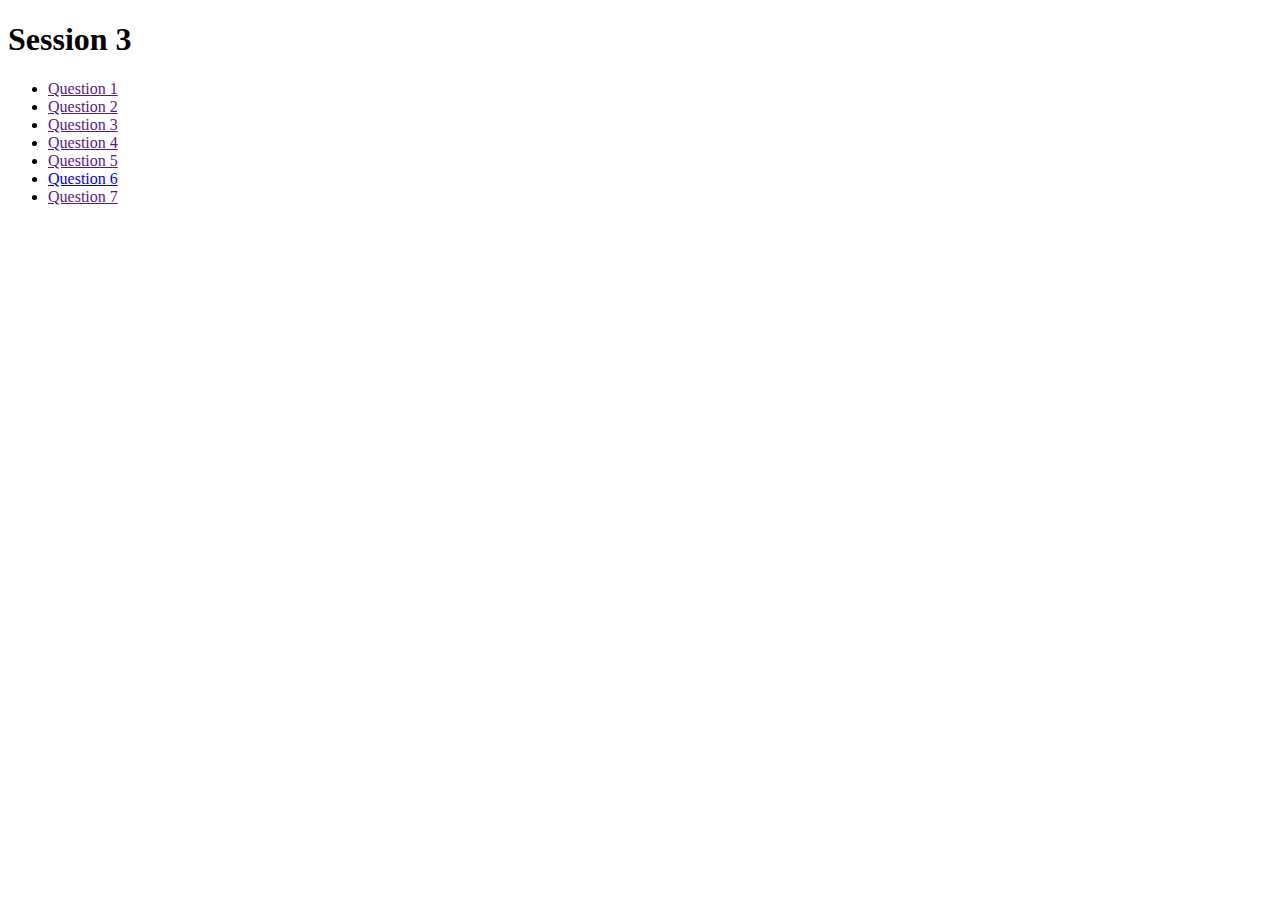
<file: objectOrientedJavaScript/index.html>
<!DOCTYPE html>
<html lang="en">
<head>
    <meta charset="UTF-8">
    <meta name="viewport" content="width=device-width, initial-scale=1.0">
    <title>Session3</title>
</head>
<body>
    <h1>Session 3</h1>
    <ul>
        <li><a href="" onclick="q1()">Question 1</a></li>
        <li><a href="" onclick="q2()">Question 2</a></li>
        <li><a href="" onclick="q3()">Question 3</a></li>
        <li><a href="" onclick="q4()">Question 4</a></li>
        <li><a href="" onclick="q5()">Question 5</a></li>
        <li><a href="timer.html">Question 6</a></li>
        <li><a href="" onclick="q7()">Question 7</a></li>
    </ul>
    <pre id="output"></pre>
    <script src="script.js"></script>
</body>
</html>
</file>
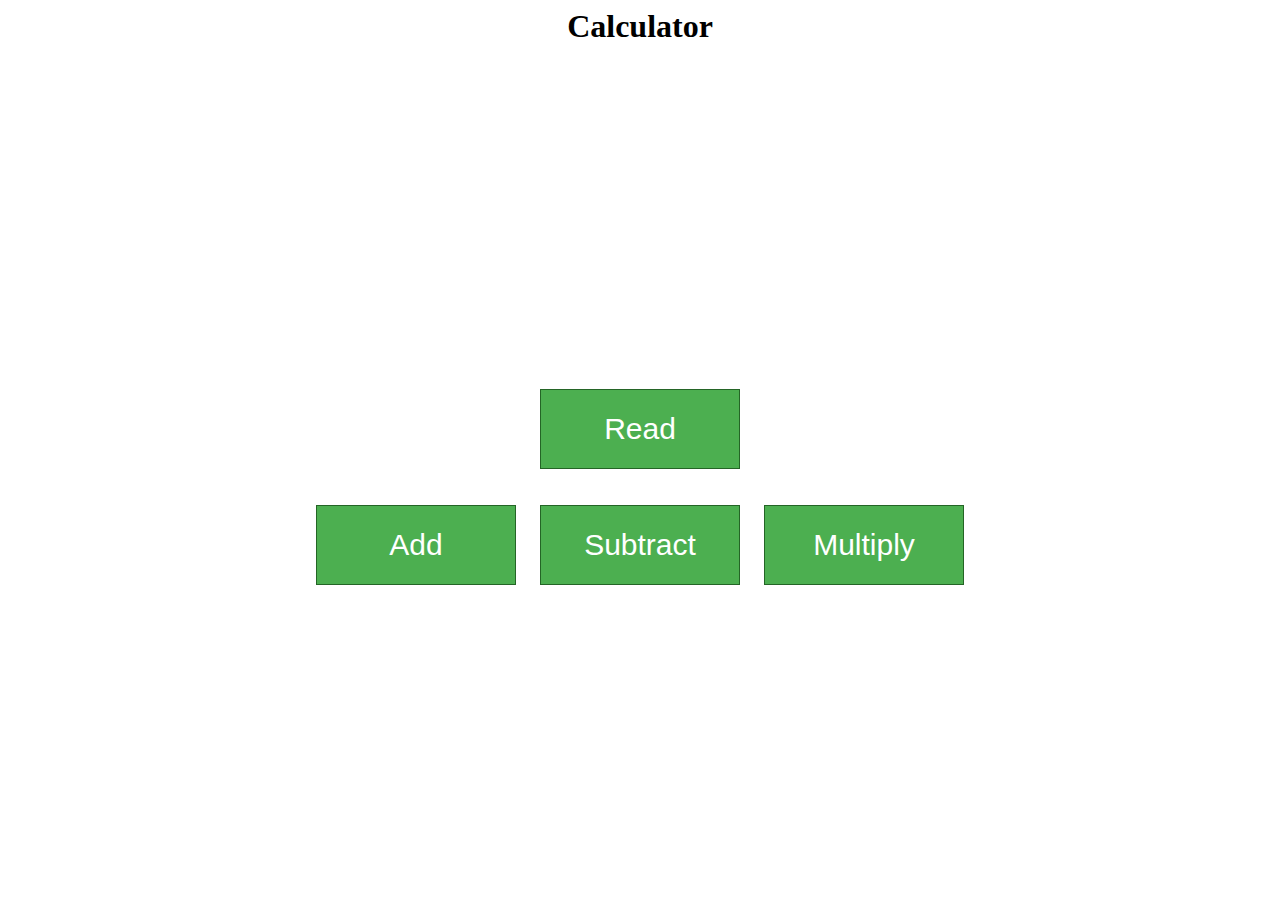
<file: advancedJavascript/object calculator/index.html>
<!DOCTYPE html>
<html lang="en">
<head>
    <meta charset="UTF-8">
    <meta name="viewport" content="width=device-width, initial-scale=1.0">
    <title>Calculator</title>
    <link rel="stylesheet" href="style.css">
</head>
<body>
    <h1>Calculator</h1>
    <div class="calculator">
        <div class="input">
            <button id="read" onclick="calculator.read()">Read</button>
            <p id="input"></p>
        </div>
        <div class="operation">
            <button id="add" onclick="calculator.add()">Add</button>
            <button id="subtract" onclick="calculator.subtract()">Subtract</button>
            <button id="multiply" onclick="calculator.multiply()">Multiply</button>
        </div>        
        <p id="output"></p>
    </div>
    
    <script src="script.js"></script>
</body>
</html>
</file>
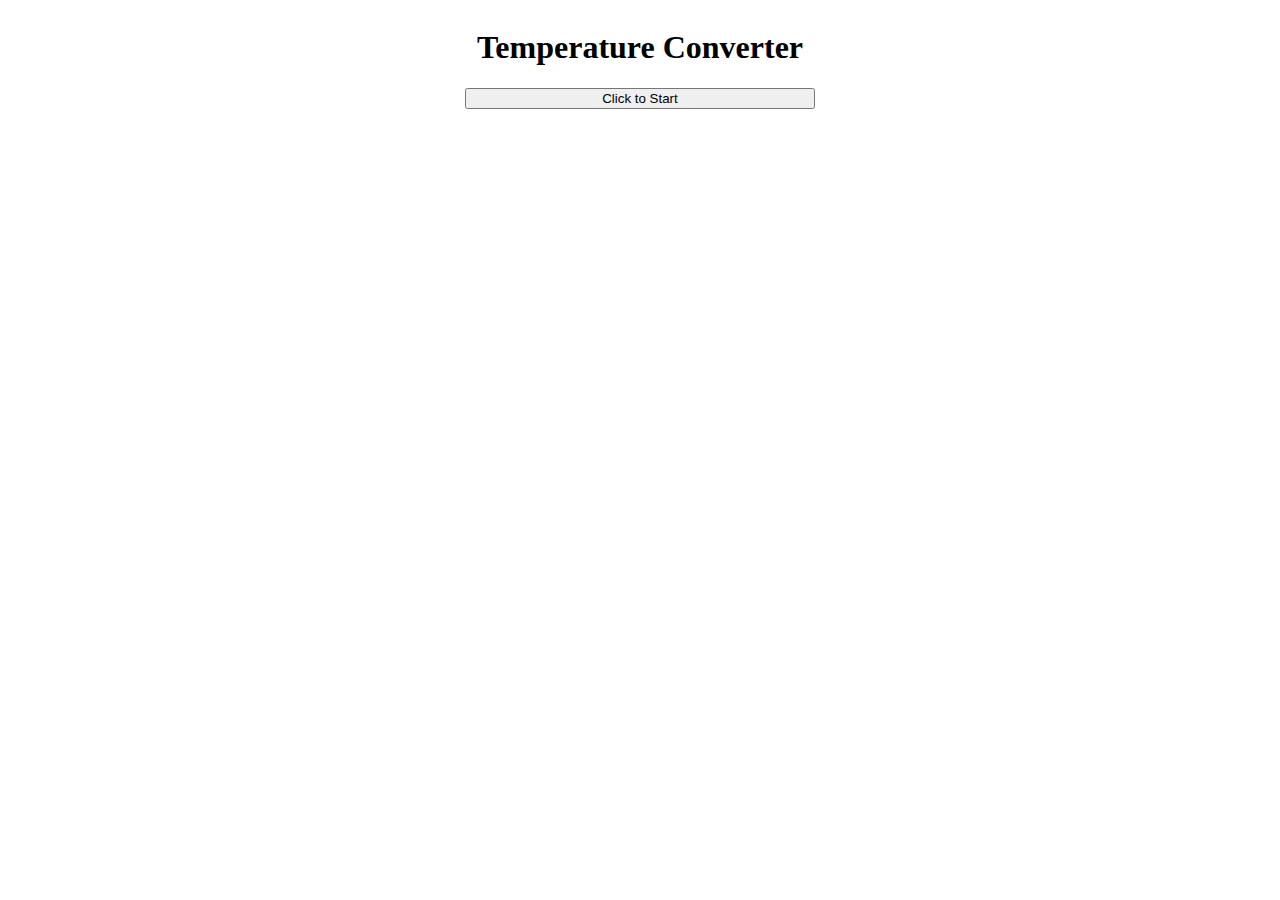
<file: advancedJavascript/temperatureConverter/index.html>
<!DOCTYPE html>
<html lang="en">
<head>
    <meta charset="UTF-8">
    <meta name="viewport" content="width=device-width, initial-scale=1.0">
    <title>Temperature converter</title>
</head>
<body>
    <div class="converter" style="display: flex; flex-direction: column; justify-content: center; width: 100%; height: 100%; align-items: center;">
        <h1>Temperature Converter</h1> 
        <button onclick="handleTemperature()" style="width: 350px;">Click to Start</button>
        <p id="celsius"></p>
        <p id="kelvin"></p>
        <p id="farenheit"></p>
    </div>
    
    <script src="script.js"></script>
</body>
</html>
</file>
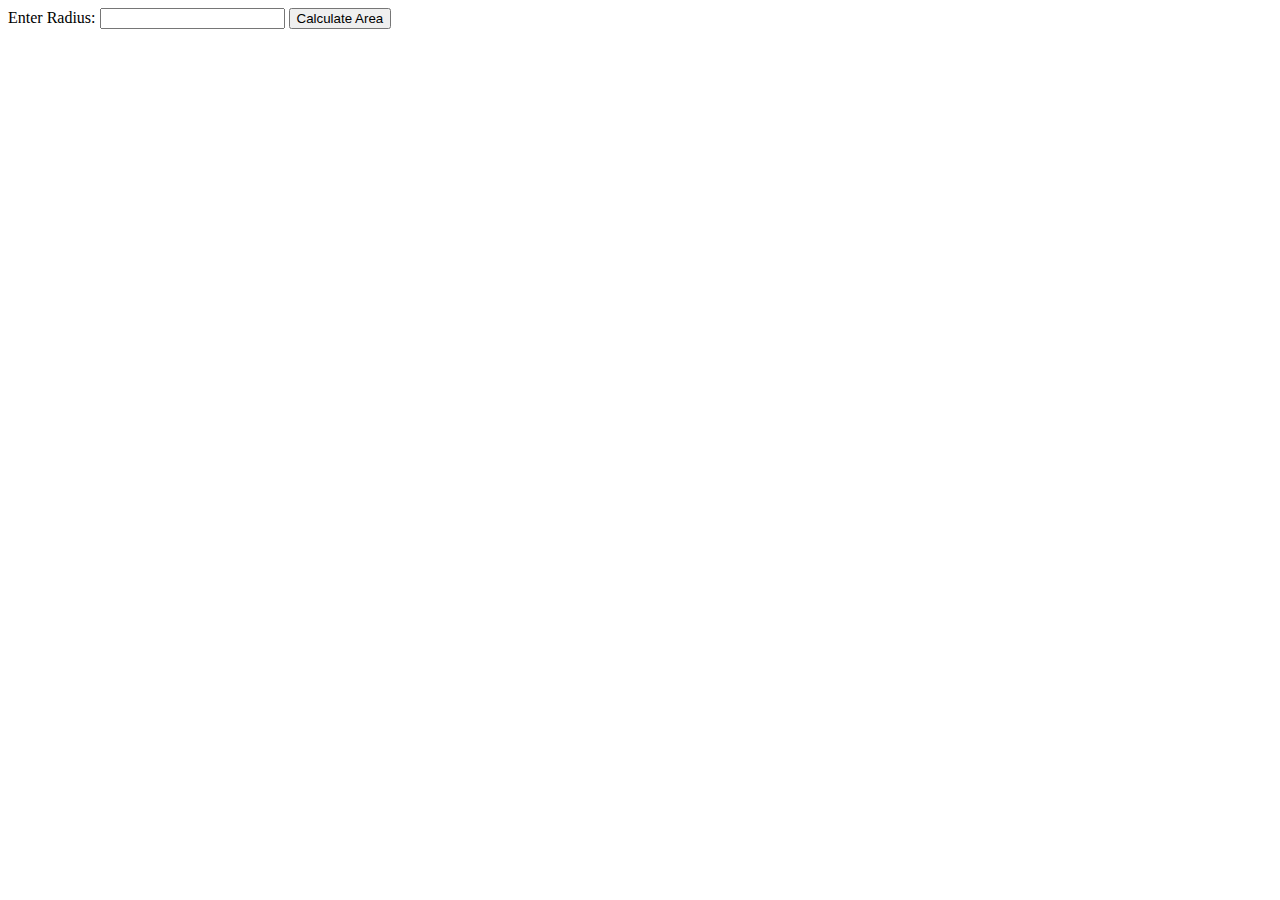
<file: introductionToJavascript/area of circle/index.html>
<!DOCTYPE html>
<html lang="en">
<head>
    <meta charset="UTF-8">
    <meta name="viewport" content="width=device-width, initial-scale=1.0">
    <title>Calculate Circle Area</title>
</head>
<body>
    <label >Enter Radius: 
        <input type="number" id="radius" required>
    </label>
    <button onclick="calculateArea()">Calculate Area</button>
    <p id="result"></p>
    <script src="script.js"></script>
    <script>
    </script>
</body>
</html>
</file>
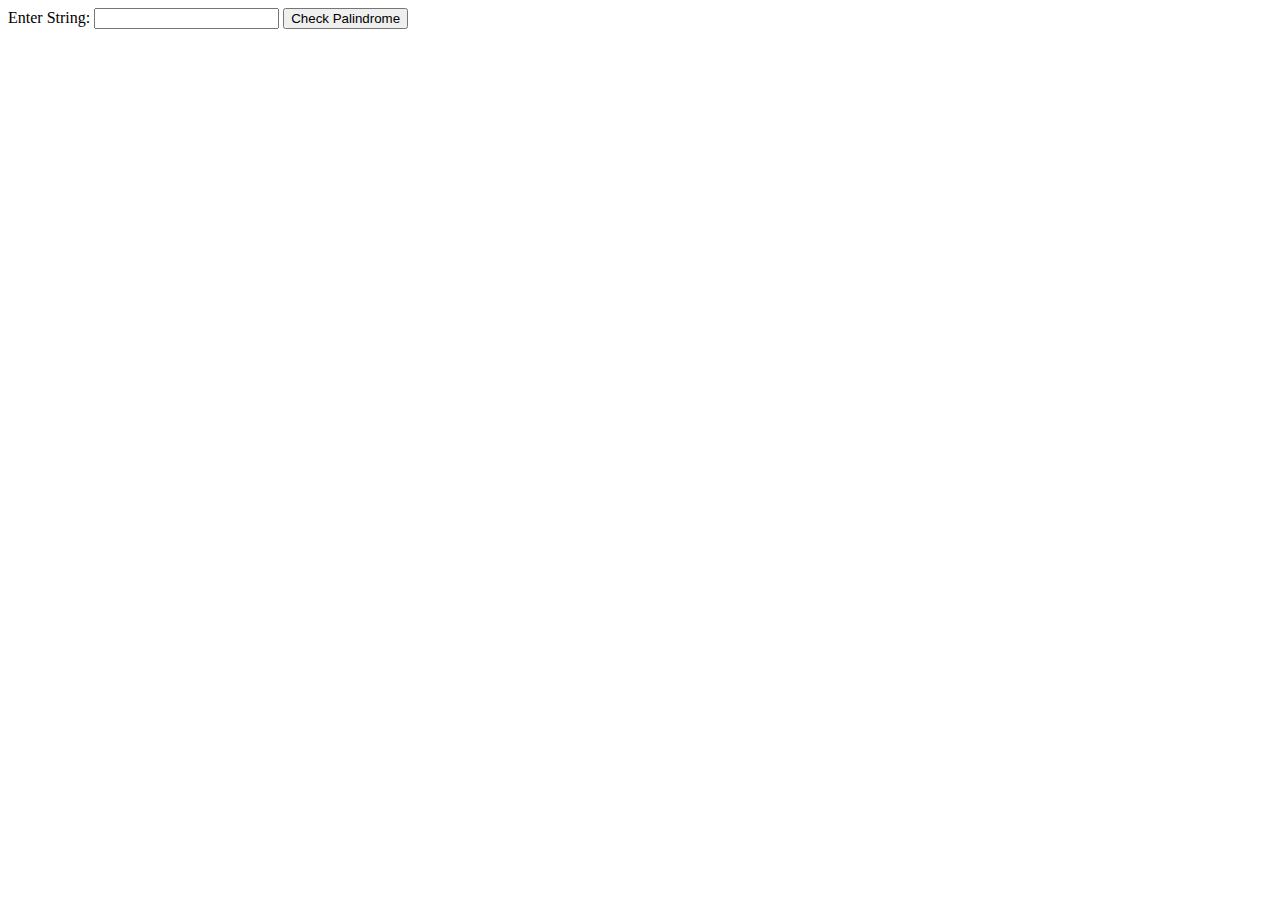
<file: introductionToJavascript/palindrome string/index.html>
<!DOCTYPE html>
<html lang="en">
<head>
    <meta charset="UTF-8">
    <meta name="viewport" content="width=device-width, initial-scale=1.0">
    <title>Palindrome string checker</title>
</head>
<body>
    <label >Enter String: 
        <input type="text" id="inputString" required>
    </label>
    <button onclick="checkPalindrome()">Check Palindrome</button>
    <p id="result"></p>
    <script src="script.js"></script>
    <script>
    </script>
</body>
</html>
</file>
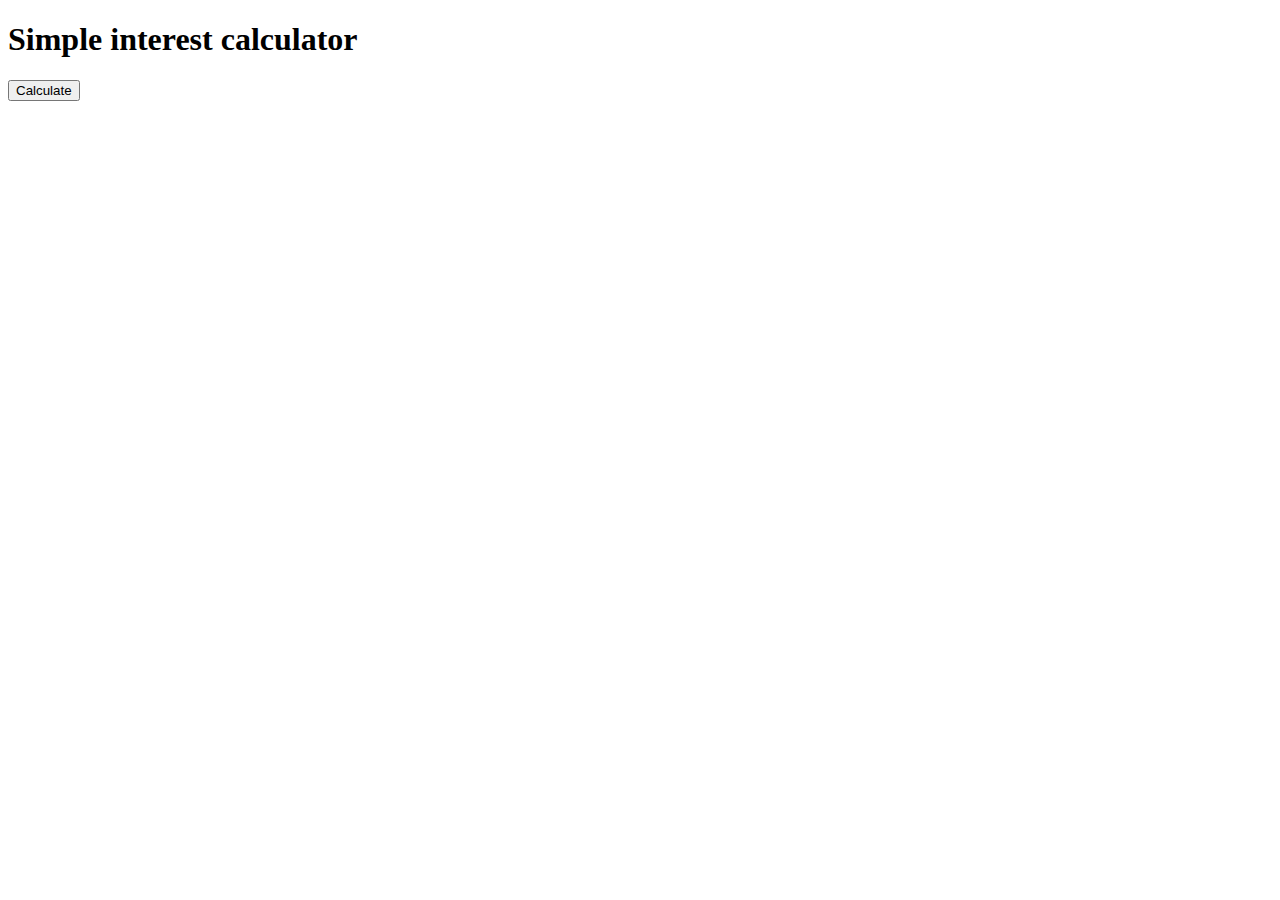
<file: introductionToJavascript/simple interest/index.html>
<!DOCTYPE html>
<html lang="en">
<head>
    <meta charset="UTF-8">
    <meta name="viewport" content="width=device-width, initial-scale=1.0">
    <title>Simple Interest Calculator</title>
</head>
<body>
    <h1>Simple interest calculator</h1>
    <button onclick="calculate()">Calculate</button>
    <p id="res"></p>
    <script src="script.js"></script>
</body>
</html>
</file>
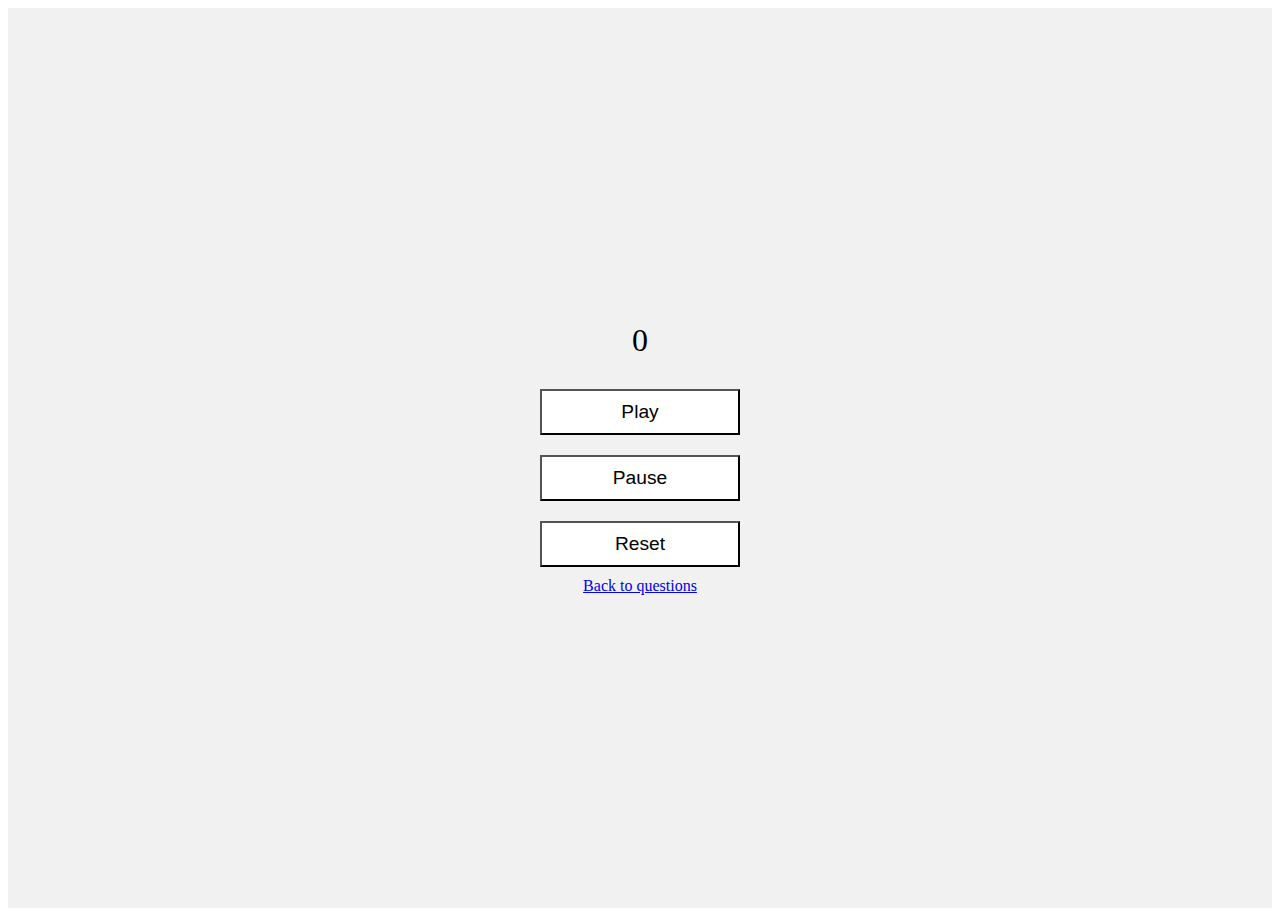
<file: objectOrientedJavaScript/timer.html>
<!DOCTYPE html>
<html lang="en">
<head>
    <meta charset="UTF-8">
    <meta name="viewport" content="width=device-width, initial-scale=1.0">
    <title>Timer</title>
    <style>
        .container{
            display: flex;
            flex-direction: column;
            align-items: center;
            justify-content: center;
            height: 100vh;
            width: 100%;
            background-color: #f1f1f1;
        }
        #stopwatch {
        font-size: 2em;
        margin-bottom: 20px;
        }
        .btn{
            font-size: 1.2em;
            margin: 10px;
            padding: 10px 20px;
            cursor: pointer;
            background-color: #fff; 
            width: 200px;
        }
        .btn:active{
            background-color: red;
            color: white;
        }
    </style>
</head>
<body>
    <div class="container">
        <div id="stopwatch">0</div>
        <button id="play" class="btn" onclick="timer1.play()">Play</button>
        <button id="pause" class="btn" onclick="timer1.pause()">Pause</button>
        <button id="reset" class="btn" onclick="timer1.reset()">Reset</button>
        <a href="index.html">Back to questions</a>
    </div>
    <script src="script.js">
    </script>
</body>
</html>
</file>
<file: advancedJavascript/object calculator/style.css>
h1{
    height: 20vh; 
    margin: 0; 
    text-align: center;
}

.calculator{
    display: flex; 
    flex-direction: column; 
    justify-content: center; 
    align-items: center; 
    text-align: center; 
    height: 70vh;
}

#read, #add, #subtract, #multiply{
    width: 200px;
    height: 80px;
    background-color: #4CAF50;
    border: 1px solid #246526;
    color: white;
    font-size: 30px;
    margin: 10px;
    cursor: pointer;
}
</file>
